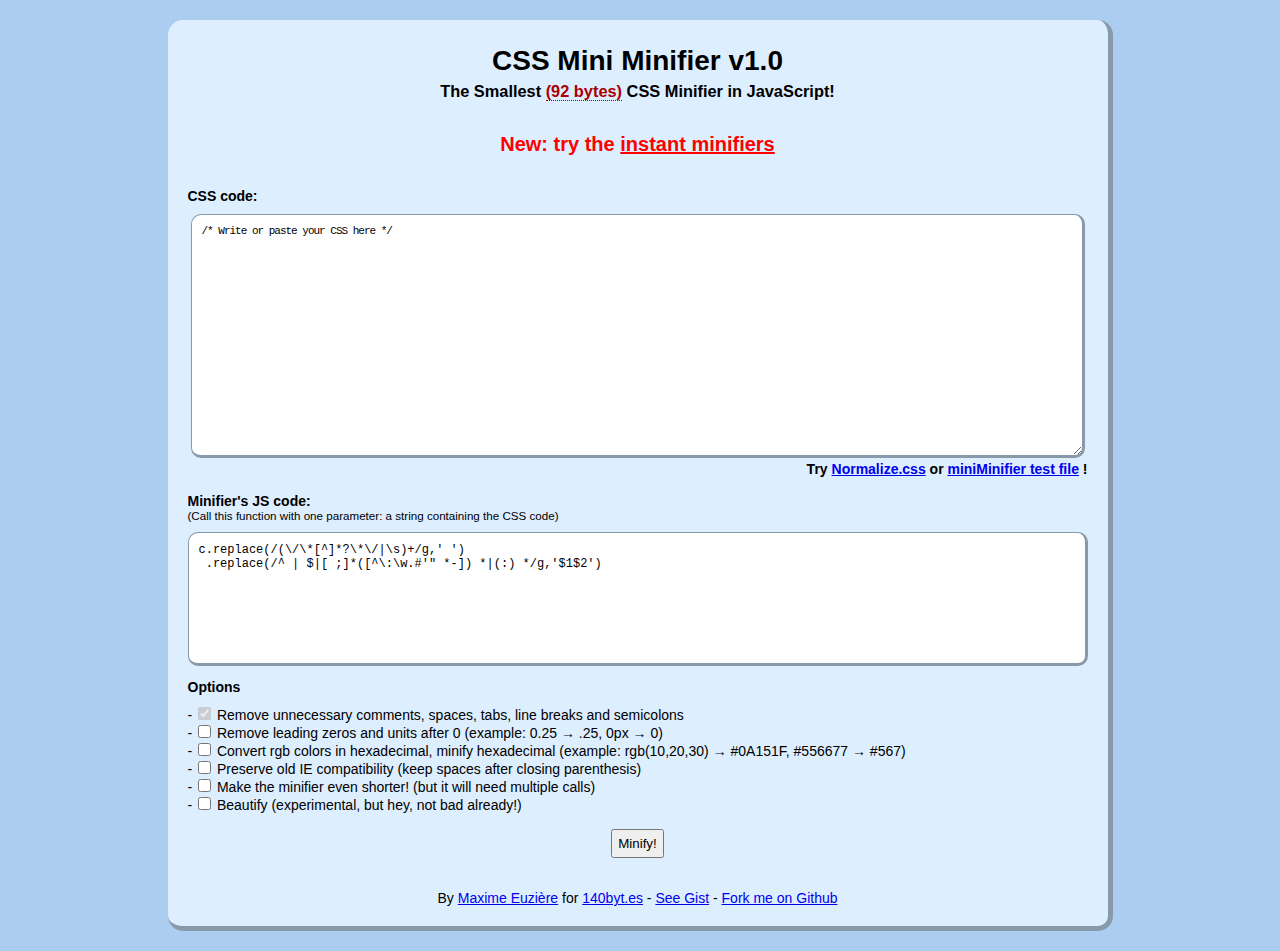
<file: miniMinifier/index.html>
<!doctype html>
<html>
  <head>
    <meta charset=utf-8>
    <title>CSS Mini Minifier</title>
    <link rel=stylesheet href="style.css">
  </head>
  <body>
    <h1>CSS Mini Minifier v1.0</h1>
    <h3>The Smallest <span id=bytes>(92 bytes)</span> CSS Minifier in JavaScript!</h3>
    <br>
    <br>
    <p>New: try the <a href="..">instant minifiers</a></p>
    <br>
    <br>
    <h4>CSS code:</h4>
    <textarea id=css spellcheck=false></textarea>
    <h4><span>Try <a href="javascript:;" id=ex1>Normalize.css</a> or <a href="javascript:;"id=ex2>miniMinifier test file</a> !</span></h4>
    <br>
    <br>
    <h4>Minifier's JS code:</h4>
    <h5>(Call this function with one parameter: a string containing the CSS code)
    <pre id=js>c.replace(/(\\/\\*[^]*?\\*\\/|\\s)+/g,' ')
 .replace(/^ | $|[ ;]*([^\\:\\w.#'\" *-]) *|(:) */g,'$1$2')</pre>
    <br>
    <h4>Options</h4>
    <div>
      - <label><input type=checkbox checked disabled> Remove unnecessary comments, spaces, tabs, line breaks and semicolons</label>
      <br>
      - <label><input type=checkbox> Remove leading zeros and units after 0 (example: 0.25 &rarr; .25, 0px &rarr; 0)</label>
      <br>
      - <label><input type=checkbox> Convert rgb colors in hexadecimal, minify hexadecimal (example: rgb(10,20,30) &rarr; #0A151F, #556677 &rarr; #567)</label>
      <br>
      - <label><input type=checkbox> Preserve old IE compatibility (keep spaces after closing parenthesis)</label>
      <br>
      - <label><input type=checkbox> Make the minifier even shorter! (but it will need multiple calls)</label>
			<br>
      - <label><input type=checkbox> Beautify (experimental, but hey, not bad already!)</label>
      <br>
    </div>
    <br>
    <button id=minify>Minify!</button>
    <br>
    <br>
    <br>
    By <a href="http://twitter.com/MaximeEuziere">Maxime Euzière</a> for <a href="http://140byt.es">140byt.es</a> - <a href="https://gist.github.com/xem/5476454">See Gist</a> - <a href="http://github.com/xem/miniMinifier">Fork me on Github</a>
    
    <script src="css.js"></script>
  </body>
</html>
</file>
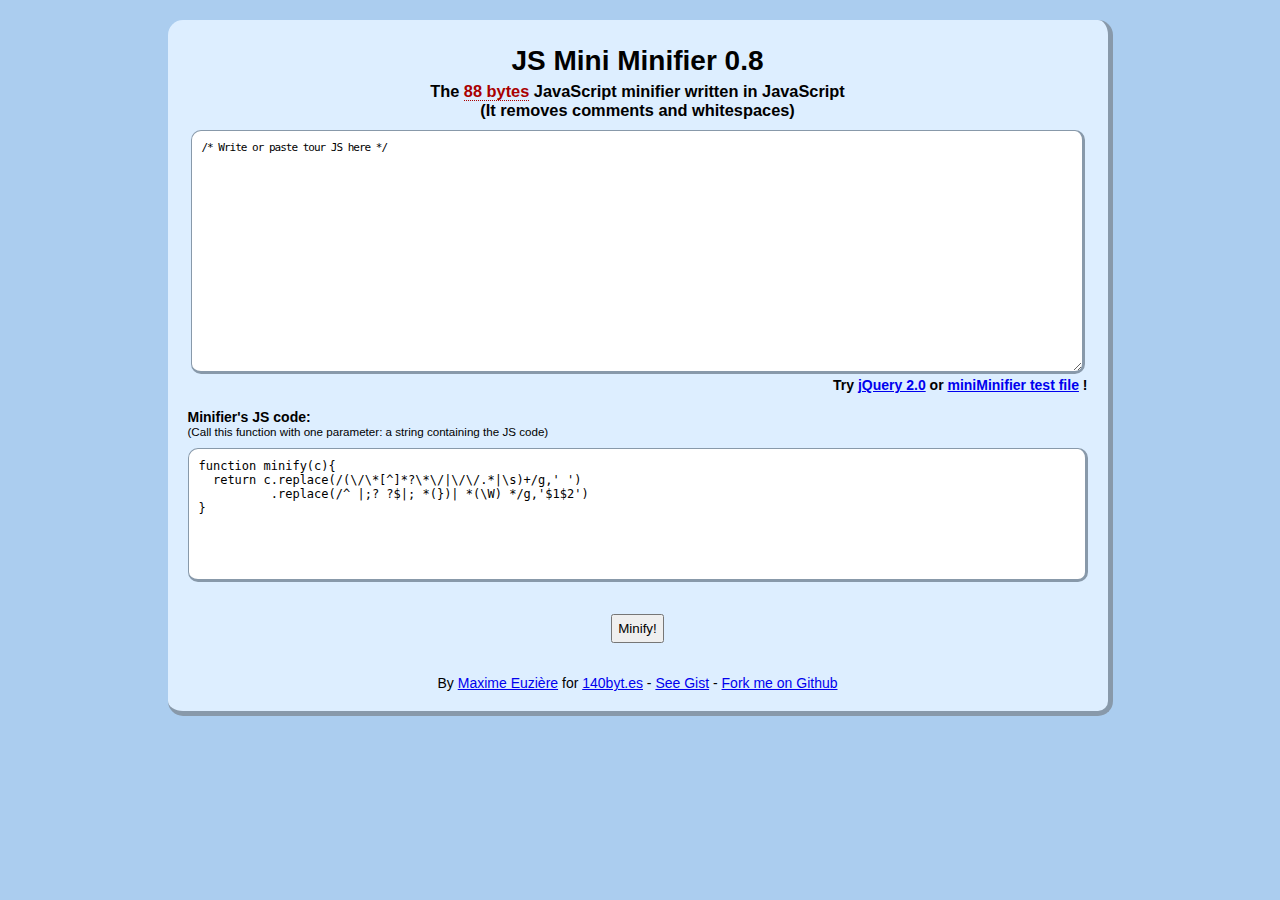
<file: js.html>
<!doctype html>
<html>
  <head>
    <meta charset=utf-8>
    <title>Mini Minifier</title>
    <link rel=stylesheet href="style.css">
  </head>
  <body>
    <h1>JS Mini Minifier 0.8</h1>
    <h3>The <span id=bytes title="size of the minifying expression, without the surrounding function">88 bytes</span> JavaScript minifier written in JavaScript</h3>
    <h3>(It removes comments and whitespaces)</h3>
    <textarea id=code spellcheck=false></textarea>
    <h4><span>Try <a href="javascript:;" id=ex1>jQuery 2.0</a> or <a href="javascript:;"id=ex2>miniMinifier test file</a> !</span></h4>
    <br>
    <br>
    <h4>Minifier's JS code:</h4>
    <h5>(Call this function with one parameter: a string containing the JS code)</h5>
    <pre id=js>
function minify(c){
  return c.replace(/(\/\*[^]*?\*\/|\/\/.*|\s)+/g,' ')
          .replace(/^ |;? ?$|; *(})| *(\W) */g,'$1$2')
}
    </pre>
    <br>
    <br>
    <button id=minify>Minify!</button>
    <br>
    <br>
    <br>
    By <a href="http://twitter.com/MaximeEuziere">Maxime Euzière</a> for <a href="http://140byt.es">140byt.es</a> - <a href="https://gist.github.com/xem/5476454">See Gist</a> - <a href="http://github.com/xem/miniMinifier">Fork me on Github</a>
    
    <script src="js.js"></script>
  </body>
</html>
</file>
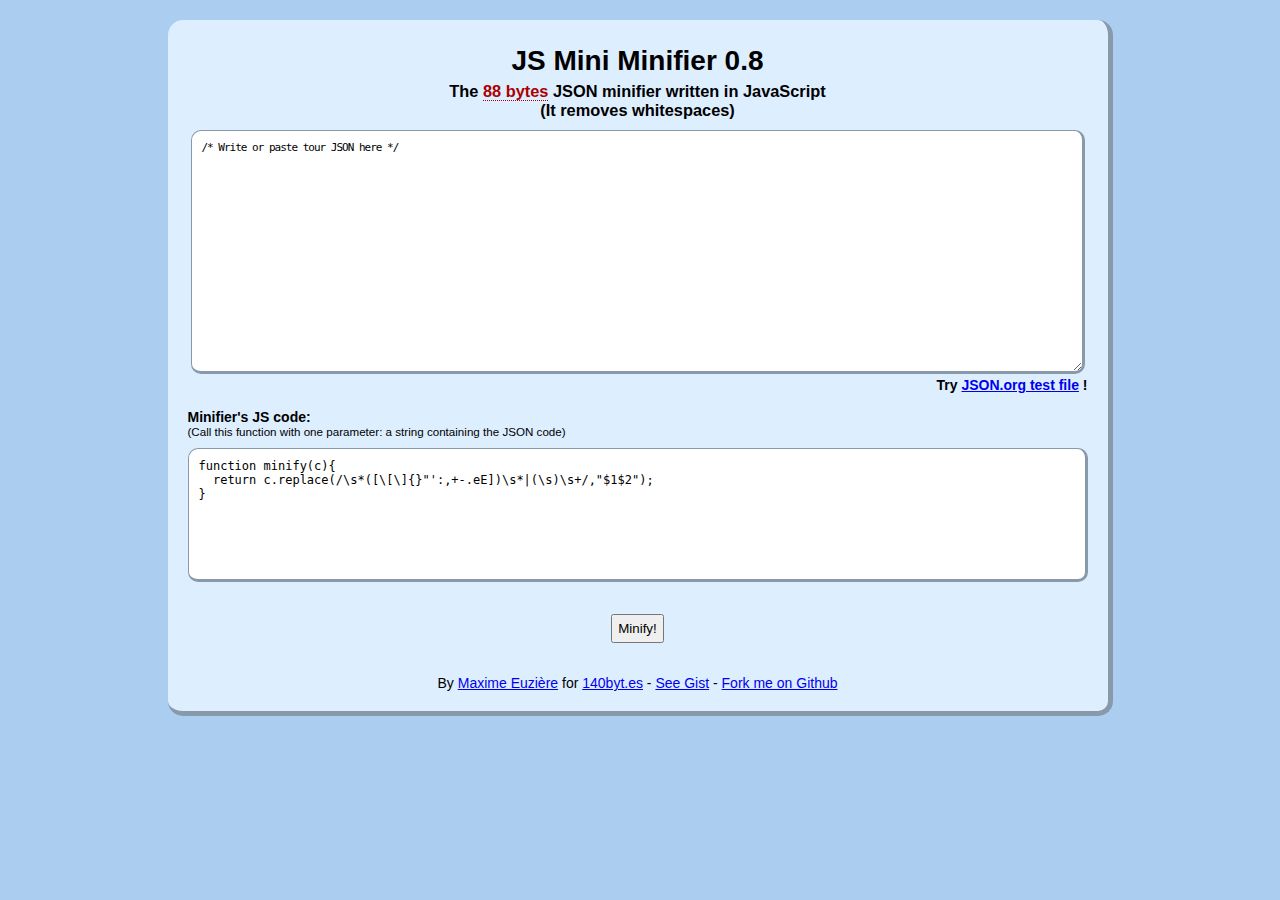
<file: json.html>
<!doctype html>
<html>
  <head>
    <meta charset=utf-8>
    <title>Mini Minifier</title>
    <link rel=stylesheet href="style.css">
  </head>
  <body>
    <h1>JS Mini Minifier 0.8</h1>
    <h3>The <span id=bytes title="size of the minifying expression, without the surrounding function">88 bytes</span> JSON minifier written in JavaScript</h3>
    <h3>(It removes whitespaces)</h3>
    <textarea id=code spellcheck=false></textarea>
    <h4><span>Try <a href="javascript:;" id=ex1>JSON.org test file</a> !</span></h4>
    <br>
    <br>
    <h4>Minifier's JS code:</h4>
    <h5>(Call this function with one parameter: a string containing the JSON code)</h5>
    <pre id=js>
function minify(c){
  return c.replace(/\s*([\[\]{}"':,+-.eE])\s*|(\s)\s+/,"$1$2");
}
    </pre>
    <br>
    <br>
    <button id=minify>Minify!</button>
    <br>
    <br>
    <br>
    By <a href="http://twitter.com/MaximeEuziere">Maxime Euzière</a> for <a href="http://140byt.es">140byt.es</a> - <a href="https://gist.github.com/xem/5476454">See Gist</a> - <a href="http://github.com/xem/miniMinifier">Fork me on Github</a>
    
    <script src="json.js"></script>
  </body>
</html>
</file>
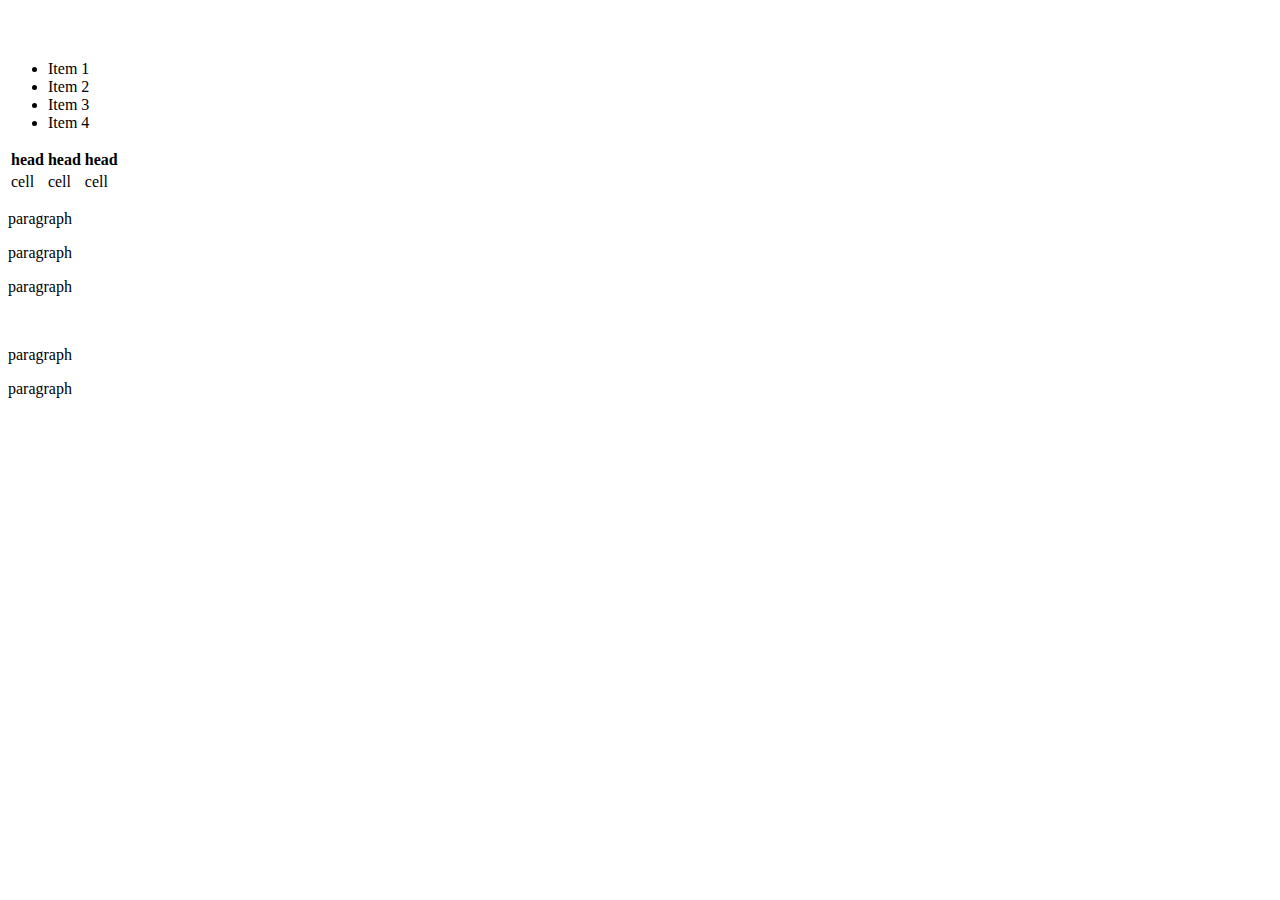
<file: test.html>
<!doctype html>

<!--
  Mini CSS Minifier
  simple test file
-->
  
<!-- remove unnecessary whitespaces in tags and between tags -->
<div  class=space  id=space>
    <a>
        <img>
    </a>
</div>

<!-- remove trailing spaces and slashes in tags -->
<br />

<!-- remove unnecessary closing tags -->
<ul>
  <li>Item 1</li>
  <li>Item 2</li>
  <li>Item 3</li>
  <li>Item 4</li>
</ul>

<table>
  <tr>
    <th>head</th>
    <th>head</th>
    <th>head</th>
  </tr>
  <tr>
    <td>cell</td>
    <td>cell</td>
    <td>cell</td>
  </tr>
</table>

<p>paragraph</p>
<P>paragraph</P>
<p>paragraph</p>
<br>

<div>
<p>paragraph
</div>

<div>
<p>paragraph</p>
</div>
</file>
<file: miniMinifier/style.css>
* { margin: 0; padding: 0; }
h1 { margin: 5px; }
h3 span { color: #a00; border-bottom: 1px dotted #a00; cursor: pointer; }
h4,h5 { text-align: left; }
h4 span { float: right; }
h5 { font-weight: normal; }
html { background: #abcdef; font: normal 14px Calibri, Arial; }
body { width: 900px; margin: 20px auto; padding: 20px; text-align: center; background: #def; border-radius: 15px; border-right: 5px solid #89a; border-bottom: 5px solid #89a;}
input { margin: 2px; }
textarea { width: 870px; height: 220px; font: normal 11px monospace; letter-spacing: -1px; border: 1px solid #89a; padding: 10px; word-wrap: break-word; }
button { padding: 5px; }
div { text-align: left; margin-top: 10px; }
pre { height: 110px; font-size: 12px; text-align: left; font-family: monospace; background: #fff; border: 1px solid #89a; padding: 10px; }
textarea, pre { border-radius: 10px; border-right: 3px solid #89a; border-bottom: 3px solid #89a; margin-top: 10px }
p, p a { font-size: 20px; font-weight: bold; color:#f00; }
</file>
<file: style.css>
* { margin: 0; padding: 0; }
h1 { margin: 5px; }
h3 span { color: #a00; border-bottom: 1px dotted #a00; cursor: pointer; }
h4,h5 { text-align: left; }
h4 span { float: right; }
h5 { font-weight: normal; }
html { background: #abcdef; font: normal 14px Calibri, Arial; }
body { width: 900px; margin: 20px auto; padding: 20px; text-align: center; background: #def; border-radius: 15px; border-right: 5px solid #89a; border-bottom: 5px solid #89a;}
input { margin: 2px; }
textarea { width: 870px; height: 220px; font: normal 11px monospace; letter-spacing: -1px; border: 1px solid #89a; padding: 10px; word-wrap: break-word; }
button { padding: 5px; }
div { text-align: left; margin-top: 10px; }
pre { height: 110px; font-size: 12px; text-align: left; font-family: monospace; background: #fff; border: 1px solid #89a; padding: 10px; }
textarea, pre { border-radius: 10px; border-right: 3px solid #89a; border-bottom: 3px solid #89a; margin-top: 10px }
p, p a { font-size: 20px; font-weight: bold; color:#f00; }
</file>
